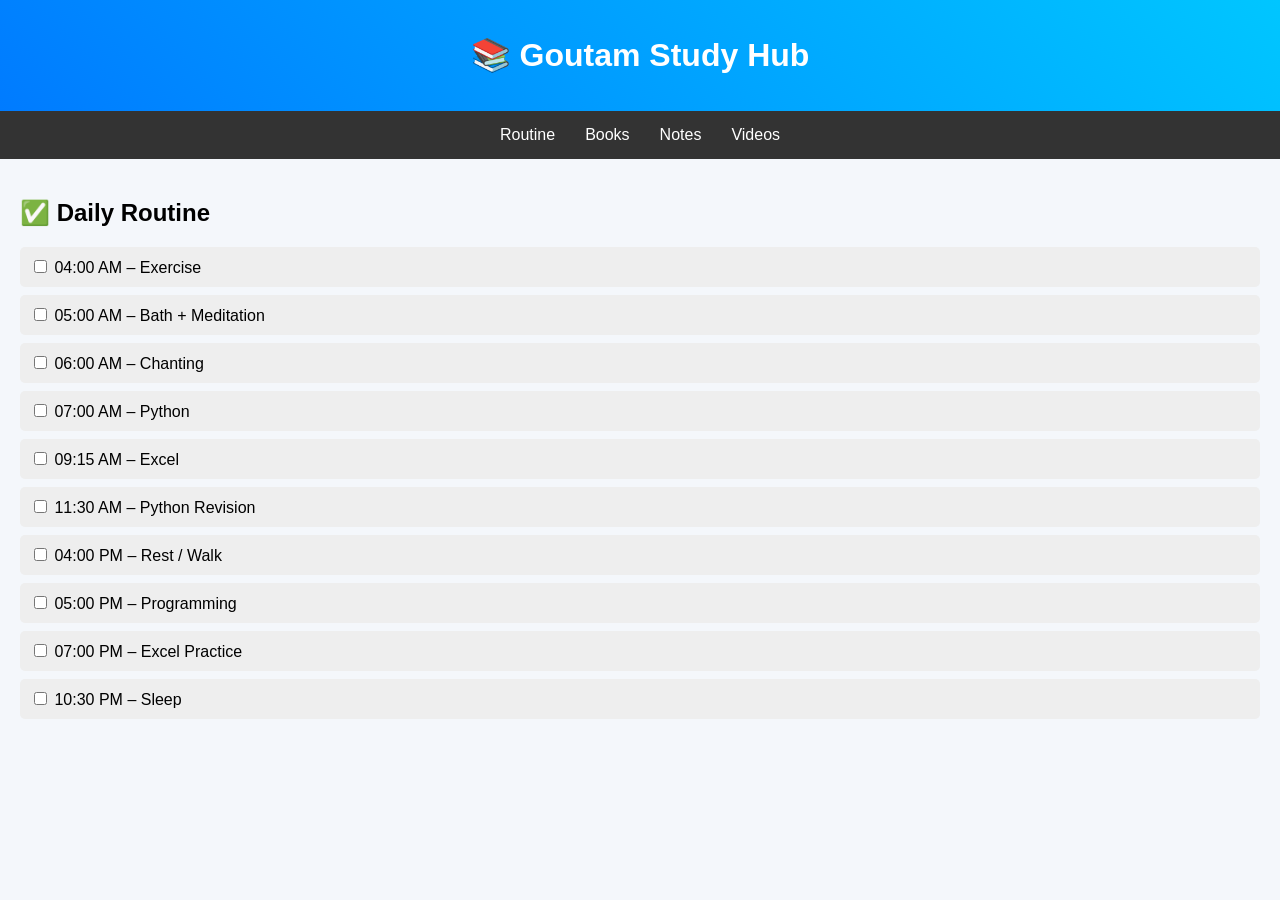
<file: Index.html>
<!DOCTYPE html>
<html lang="en">
<head>
<meta charset="UTF-8">
<title>Goutam Study Hub</title>

<style>
body {
    font-family: Arial;
    margin: 0;
    background: #f4f7fb;
}

header {
    background: linear-gradient(45deg, #007bff, #00c6ff);
    color: white;
    padding: 15px;
    text-align: center;
}

nav {
    display: flex;
    justify-content: center;
    background: #333;
}

nav button {
    background: none;
    border: none;
    color: white;
    padding: 15px;
    cursor: pointer;
    font-size: 16px;
}

nav button:hover {
    background: #555;
}

.section {
    display: none;
    padding: 20px;
}

.active {
    display: block;
}

/* Routine */
.task {
    padding: 10px;
    margin: 8px 0;
    background: #eee;
    border-radius: 5px;
    transition: 0.3s;
}

.task.completed {
    background: #28a745;
    color: white;
    text-decoration: line-through;
}

/* Notes */
textarea {
    width: 100%;
    height: 150px;
    padding: 10px;
}

/* PDF */
embed {
    border: 2px solid #ccc;
    border-radius: 10px;
}

/* Video */
iframe {
    width: 100%;
    height: 350px;
    border-radius: 10px;
}
</style>

</head>
<body>

<header>
    <h1>📚 Goutam Study Hub</h1>
</header>

<nav>
    <button onclick="showSection('routine')">Routine</button>
    <button onclick="showSection('books')">Books</button>
    <button onclick="showSection('notes')">Notes</button>
    <button onclick="showSection('videos')">Videos</button>
</nav>

<!-- ROUTINE -->
<div id="routine" class="section active">
    <h2>✅ Daily Routine</h2>
    <div id="taskList"></div>
</div>

<!-- BOOKS -->
<div id="books" class="section">
    <h2>📖 Python Book</h2>

    <!-- IMPORTANT: same folder re pythonBOOK.pdf rakhiba -->
    <embed src="pythonBOOK2pdf.pdf" type="application/pdf" width="100%" height="600px">
</div>

<!-- NOTES -->
<div id="notes" class="section">
    <h2>📝 My Notes</h2>
    <textarea id="noteArea" placeholder="Write your notes..."></textarea>
    <br><br>
    <button onclick="saveNote()">Save Notes</button>
</div>

<!-- VIDEOS -->
<div id="videos" class="section">
    <h2>🎥 Python Video</h2>

    <!-- Your YouTube Video -->
    <iframe src="https://www.youtube.com/embed/_aWbUudZ5Yo"
        allowfullscreen>
    </iframe>
</div>

<script>

// Navigation
function showSection(id) {
    document.querySelectorAll('.section').forEach(sec => sec.classList.remove('active'));
    document.getElementById(id).classList.add('active');
}

// Routine Tasks (tumara pattern)
const tasks = [
    "04:00 AM – Exercise",
    "05:00 AM – Bath + Meditation",
    "06:00 AM – Chanting",
    "07:00 AM – Python",
    "09:15 AM – Excel",
    "11:30 AM – Python Revision",
    "04:00 PM – Rest / Walk",
    "05:00 PM – Programming",
    "07:00 PM – Excel Practice",
    "10:30 PM – Sleep"
];

const taskList = document.getElementById("taskList");

// Load saved status
let saved = JSON.parse(localStorage.getItem("routineStatus")) || [];

tasks.forEach((task, index) => {
    let div = document.createElement("div");
    div.className = "task";

    let checked = saved[index] ? "checked" : "";
    if (saved[index]) div.classList.add("completed");

    div.innerHTML = `
        <input type="checkbox" ${checked} onchange="toggleTask(${index}, this)">
        ${task}
    `;
    taskList.appendChild(div);
});

// Toggle complete
function toggleTask(index, el) {
    let parent = el.parentElement;
    parent.classList.toggle("completed");

    saved[index] = el.checked;
    localStorage.setItem("routineStatus", JSON.stringify(saved));
}

// Notes save
function saveNote() {
    localStorage.setItem("notes", document.getElementById("noteArea").value);
    alert("Notes Saved ✅");
}

// Load notes
document.getElementById("noteArea").value = localStorage.getItem("notes") || "";

</script>

</body>
</html>
</file>
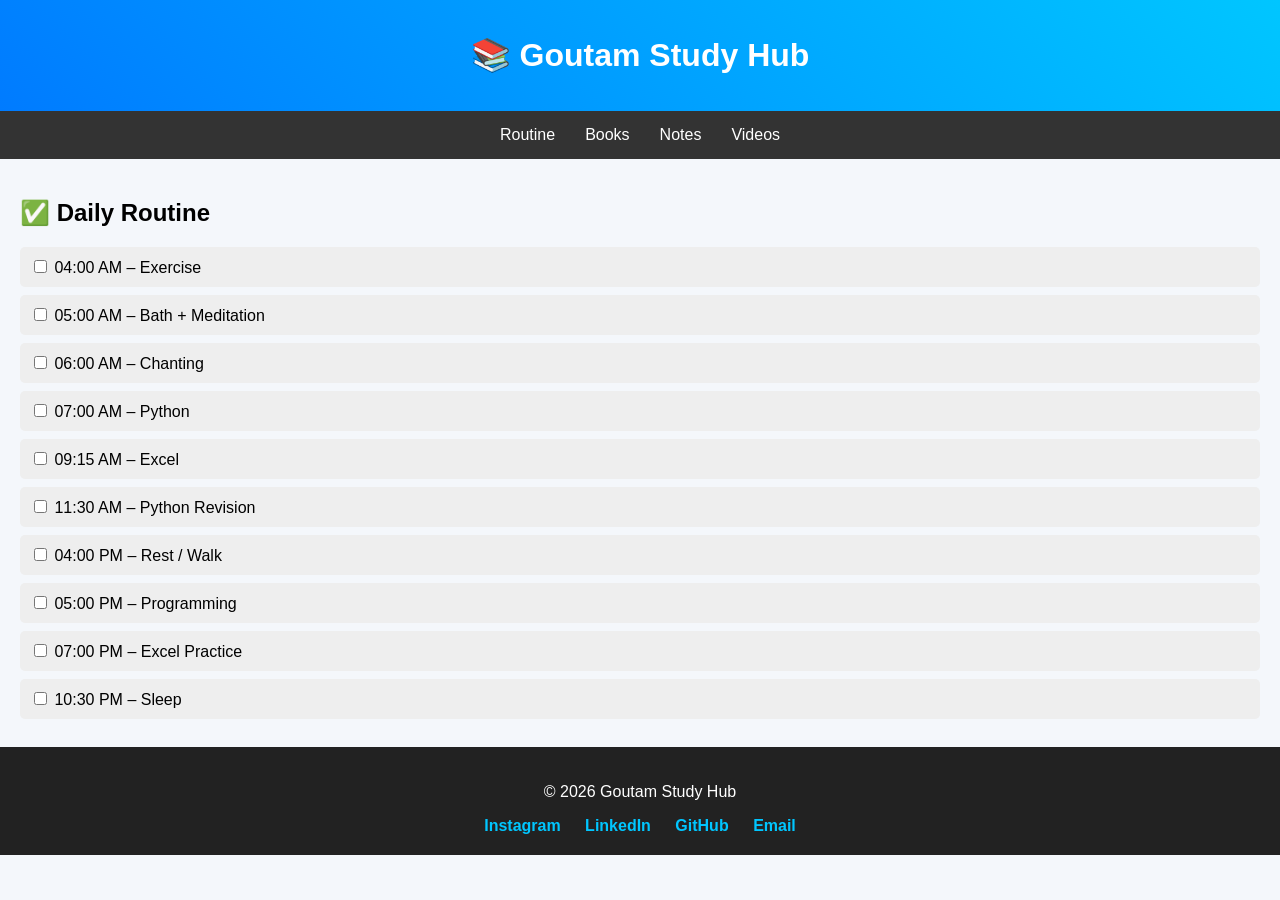
<file: index.html>
<!DOCTYPE html>
<html lang="en">
<head>
<link rel="stylesheet" href="style.css">
<meta charset="UTF-8">
<title>Goutam Study Hub</title>

<style>
body {
    font-family: Arial;
    margin: 0;
    background: #f4f7fb;
}

header {
    background: linear-gradient(45deg, #007bff, #00c6ff);
    color: white;
    padding: 15px;
    text-align: center;
}

nav {
    display: flex;
    justify-content: center;
    background: #333;
}

nav button {
    background: none;
    border: none;
    color: white;
    padding: 15px;
    cursor: pointer;
    font-size: 16px;
}

nav button:hover {
    background: #555;
}

.section {
    display: none;
    padding: 20px;
}

.active {
    display: block;
}

/* Routine */
.task {
    padding: 10px;
    margin: 8px 0;
    background: #eee;
    border-radius: 5px;
    transition: 0.3s;
}

.task.completed {
    background: #28a745;
    color: white;
    text-decoration: line-through;
}

/* Notes */
textarea {
    width: 100%;
    height: 150px;
    padding: 10px;
}

/* PDF */
embed {
    border: 2px solid #ccc;
    border-radius: 10px;
}

/* Video */
iframe {
    width: 100%;
    height: 350px;
    border-radius: 10px;
}
</style>

</head>
<body>

<header>
    <h1>📚 Goutam Study Hub</h1>
</header>

<nav>
    <button onclick="showSection('routine')">Routine</button>
    <button onclick="showSection('books')">Books</button>
    <button onclick="showSection('notes')">Notes</button>
    <button onclick="showSection('videos')">Videos</button>
</nav>

<!-- ROUTINE -->
<div id="routine" class="section active">
    <h2>✅ Daily Routine</h2>
    <div id="taskList"></div>
</div>

<!-- BOOKS -->
<div id="books" class="section">
    <h2>📖 Python Book</h2>

    <!-- IMPORTANT: same folder re pythonBOOK.pdf rakhiba -->
    <embed src="pythonBOOK2pdf.pdf" type="application/pdf" width="100%" height="600px">
</div>

<!-- NOTES -->
<div id="notes" class="section">
    <h2>📝 My Notes</h2>
    <textarea id="noteArea" placeholder="Write your notes..."></textarea>
    <br><br>
    <button onclick="saveNote()">Save Notes</button>
</div>

<!-- VIDEOS -->
<div id="videos" class="section">
    <h2>🎥 Python Video</h2>

    <!-- Your YouTube Video -->
    <iframe src="https://www.youtube.com/embed/_aWbUudZ5Yo"
        allowfullscreen>
    </iframe>
</div>

<script>

// Navigation
function showSection(id) {
    document.querySelectorAll('.section').forEach(sec => sec.classList.remove('active'));
    document.getElementById(id).classList.add('active');
}

// Routine Tasks (tumara pattern)
const tasks = [
    "04:00 AM – Exercise",
    "05:00 AM – Bath + Meditation",
    "06:00 AM – Chanting",
    "07:00 AM – Python",
    "09:15 AM – Excel",
    "11:30 AM – Python Revision",
    "04:00 PM – Rest / Walk",
    "05:00 PM – Programming",
    "07:00 PM – Excel Practice",
    "10:30 PM – Sleep"
];

const taskList = document.getElementById("taskList");

// Load saved status
let saved = JSON.parse(localStorage.getItem("routineStatus")) || [];

tasks.forEach((task, index) => {
    let div = document.createElement("div");
    div.className = "task";

    let checked = saved[index] ? "checked" : "";
    if (saved[index]) div.classList.add("completed");

    div.innerHTML = `
        <input type="checkbox" ${checked} onchange="toggleTask(${index}, this)">
        ${task}
    `;
    taskList.appendChild(div);
});

// Toggle complete
function toggleTask(index, el) {
    let parent = el.parentElement;
    parent.classList.toggle("completed");

    saved[index] = el.checked;
    localStorage.setItem("routineStatus", JSON.stringify(saved));
}

// Notes save
function saveNote() {
    localStorage.setItem("notes", document.getElementById("noteArea").value);
    alert("Notes Saved ✅");
}

// Load notes
document.getElementById("noteArea").value = localStorage.getItem("notes") || "";

</script>

  
 <footer style="text-align: center;">
  <p>© 2026 Goutam Study Hub</p>
  <div class="social">
    <a href="https://www.instagram.com/divinelight_goutam?igsh=azB4a3k5MDBncTA=" target="_blank">Instagram</a>
    <a href="https://www.linkedin.com/in/goutam-kumar-sahoo-a87946240" target="_blank">LinkedIn</a>
    <a href="https://github.com/gksahoo2003-dev" target="_blank">GitHub</a>
    <a href="gksahoo2003@gmail.com">Email</a>
  </div>
</footer>

<script>
  document.getElementById("year").innerText = new Date().getFullYear();
</script>
</footer>
</body>
</html>
</file>
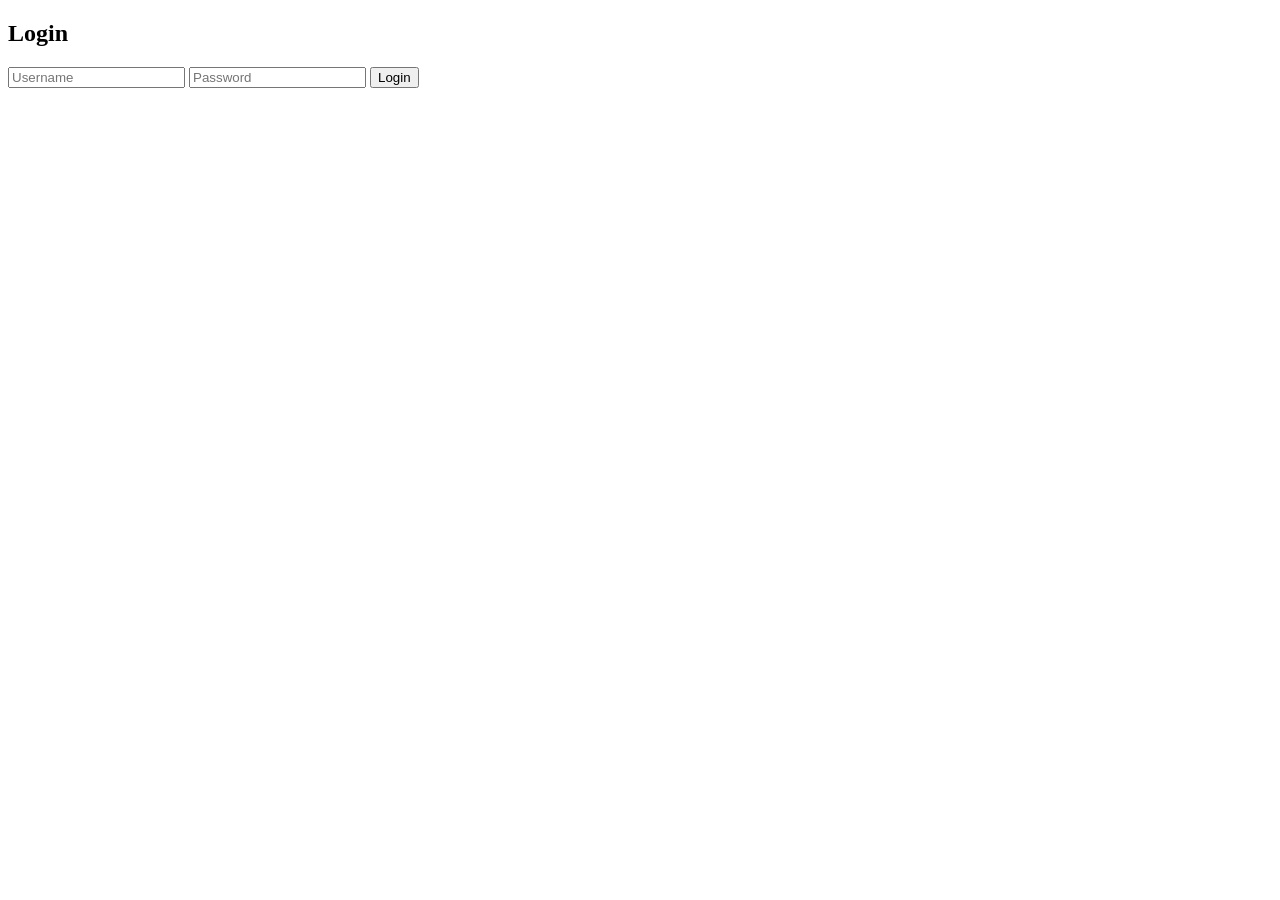
<file: login.html>
<!DOCTYPE html>
<html>
<head>
  <title>Login - Study Hub</title>
  <link rel="stylesheet" href="style.css">
</head>
<body class="login-body">

<div class="login-box">
  <h2>Login</h2>

  <input type="text" id="username" placeholder="Username">
  <input type="password" id="password" placeholder="Password">

  <button onclick="login()">Login</button>
</div>

<script>
function login() {
  let user = document.getElementById("username").value.trim().toLowerCase();
  let pass = document.getElementById("password").value.trim();

  if(user === "goutam" && pass === "1234") {
    window.location.href = "index.html";
  } else {
    alert("Invalid login");
  }
}
</script>

</body>
</html>
</file>
<file: style.css>
footer {
  text-align: center;
  padding: 20px;
  background: #222;
  color: white;
}

.social a {
  margin: 0 10px;
  color: #00c6ff;
  text-decoration: none;
  font-weight: bold;
}

.social a:hover {
  color: #ffcc00;
}
</file>
